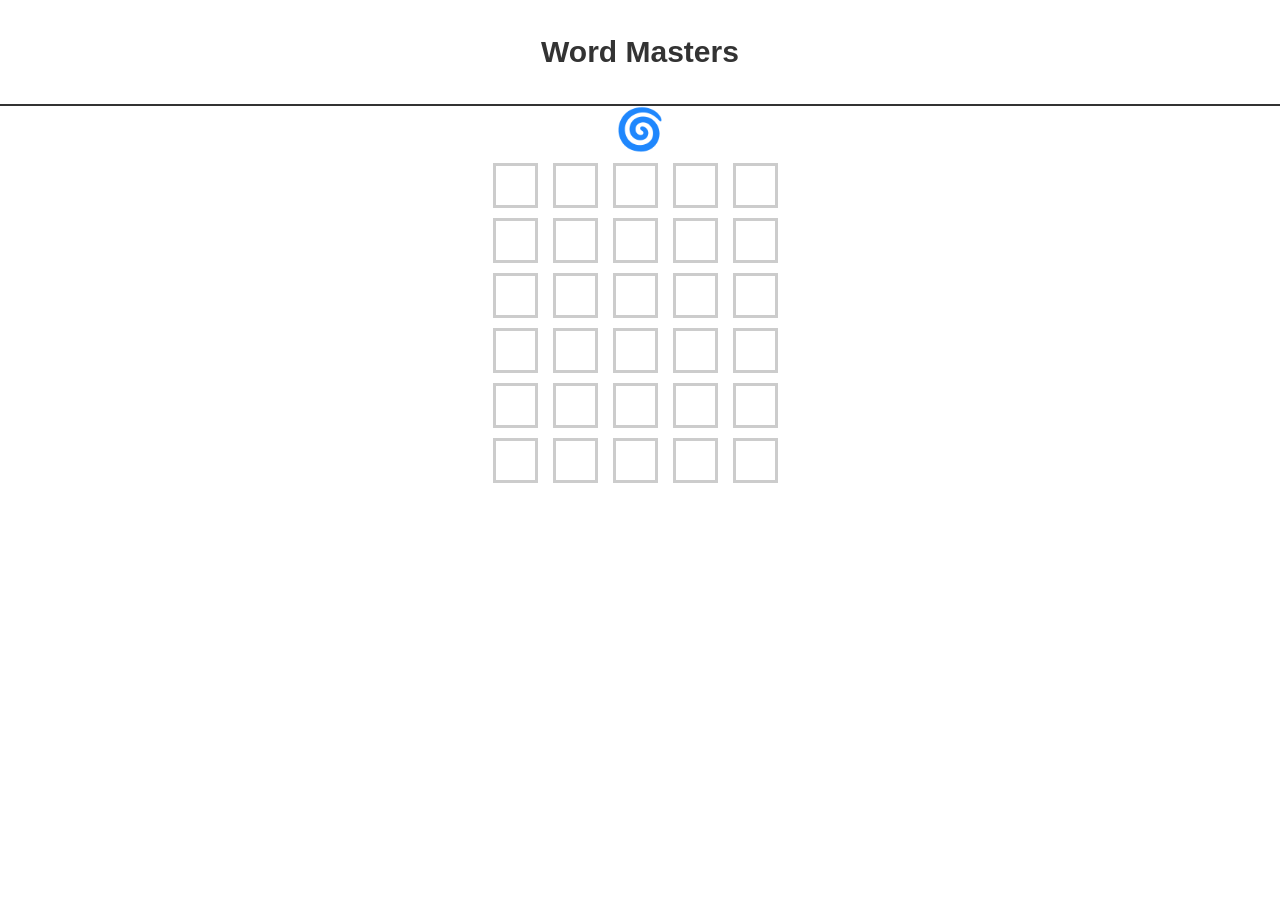
<file: index.html>
<!DOCTYPE html>
<html lang="en">
<head>
    <meta charset="UTF-8" />
    <meta name="viewport" content="width=device-width, initial-scale=1.0" />
    <title>Word Masters</title>
    <link rel="stylesheet" href="style.css">
</head>
<body>
    <header class="navbar">
    <h1 class="brand">Word Masters</h1>
    </header>
    <div class="info-bar">
    <div class="spiral">🌀</div>
    </div>
    <div class="scoreboard">
    <div class="scoreboard-letter" id="letter-0"></div>
    <div class="scoreboard-letter" id="letter-1"></div>
    <div class="scoreboard-letter" id="letter-2"></div>
    <div class="scoreboard-letter" id="letter-3"></div>
    <div class="scoreboard-letter" id="letter-4"></div>
    <div class="scoreboard-letter" id="letter-5"></div>
    <div class="scoreboard-letter" id="letter-6"></div>
    <div class="scoreboard-letter" id="letter-7"></div>
    <div class="scoreboard-letter" id="letter-8"></div>
    <div class="scoreboard-letter" id="letter-9"></div>
    <div class="scoreboard-letter" id="letter-10"></div>
    <div class="scoreboard-letter" id="letter-11"></div>
    <div class="scoreboard-letter" id="letter-12"></div>
    <div class="scoreboard-letter" id="letter-13"></div>
    <div class="scoreboard-letter" id="letter-14"></div>
    <div class="scoreboard-letter" id="letter-15"></div>
    <div class="scoreboard-letter" id="letter-16"></div>
    <div class="scoreboard-letter" id="letter-17"></div>
    <div class="scoreboard-letter" id="letter-18"></div>
    <div class="scoreboard-letter" id="letter-19"></div>
    <div class="scoreboard-letter" id="letter-20"></div>
    <div class="scoreboard-letter" id="letter-21"></div>
    <div class="scoreboard-letter" id="letter-22"></div>
    <div class="scoreboard-letter" id="letter-23"></div>
    <div class="scoreboard-letter" id="letter-24"></div>
    <div class="scoreboard-letter" id="letter-25"></div>
    <div class="scoreboard-letter" id="letter-26"></div>
    <div class="scoreboard-letter" id="letter-27"></div>
    <div class="scoreboard-letter" id="letter-28"></div>
    <div class="scoreboard-letter" id="letter-29"></div>
    </div>
    <script src="./master.js"></script>
</body>
</html>
</file>
<file: style.css>
* {
box-sizing: border-box;
}

body {
/* a nice font that uses a user's built in font */
font-family: -apple-system, BlinkMacSystemFont, 'Segoe UI', Roboto, Oxygen, Ubuntu, Cantarell, 'Open Sans', 'Helvetica Neue', sans-serif;

color: #333;
margin: 0;
padding: 0;
}

.navbar {
border-bottom: 2px solid #333;
padding: 15px;
text-align: center;
margin-bottom: 0;
}

.brand {
font-size: 30px;
}

.scoreboard {
max-width: 295px;
width: 100%;
margin: 10px auto;
display: grid;
grid-template-columns: repeat(5, 1fr);
row-gap: 10px;
column-gap: 5px;
}

.scoreboard-letter {
height: 45px;
width: 45px;
font-size: 30px;
text-transform: uppercase;
border: 3px solid #ccc;
font-weight: bold;
display: flex;
align-items: center;
justify-content: center;
}

.correct {
background-color: darkgreen;
color: white;
}

.close {
background-color: goldenrod;
color: white;
}

.wrong {
background-color: #888;
color: white; 
}

.invalid {
animation: flash 1s;
}

/* flashes red border and then fades back to gray */
@keyframes flash {
5% {
    border-color: crimson;
}

100% {
    border-color: #ccc;
}
}

.spiral {
font-size: 40px;
animation: spin 1.5s linear infinite;
}

/* rotates clockwise indefinitely */
@keyframes spin {
to {
    transform: rotate(360deg);
}
}

/* visibility hidden means the item is still there and taking up space
but just not shown. display: none doesn't take up space */
.hidden {
visibility: hidden;
}

.info-bar {
display: flex;
align-items: center;
justify-content: center;
}


/* winner animation */

@keyframes rainbow {
100%,
0% {
    color: rgb(255, 0, 0);
}
8% {
    color: rgb(255, 127, 0);
}
16% {
    color: rgb(255, 255, 0);
}
25% {
    color: rgb(127, 255, 0);
}
33% {
    color: rgb(0, 255, 0);
}
41% {
    color: rgb(0, 255, 127);
}
50% {
    color: rgb(0, 255, 255);
}
58% {
    color: rgb(0, 127, 255);
}
66% {
    color: rgb(0, 0, 255);
}
75% {
    color: rgb(127, 0, 255);
}
83% {
    color: rgb(255, 0, 255);
}
91% {
    color: rgb(255, 0, 127);
}
}

.winner {
animation: rainbow 4s infinite linear;
}
</file>
<file: master.css>
* {
box-sizing: border-box;
}

body {
/* a nice font that uses a user's built in font */
font-family: -apple-system, BlinkMacSystemFont, 'Segoe UI', Roboto, Oxygen, Ubuntu, Cantarell, 'Open Sans', 'Helvetica Neue', sans-serif;

color: #333;
margin: 0;
padding: 0;
}

.navbar {
border-bottom: 2px solid #333;
padding: 15px;
text-align: center;
margin-bottom: 0;
}

.brand {
font-size: 30px;
}

.scoreboard {
max-width: 295px;
width: 100%;
margin: 10px auto;
display: grid;
grid-template-columns: repeat(5, 1fr);
row-gap: 10px;
column-gap: 5px;
}

.scoreboard-letter {
height: 45px;
width: 45px;
font-size: 30px;
text-transform: uppercase;
border: 3px solid #ccc;
font-weight: bold;
display: flex;
align-items: center;
justify-content: center;
}

.correct {
background-color: darkgreen;
color: white;
}

.close {
background-color: goldenrod;
color: white;
}

.wrong {
background-color: #888;
color: white; 
}

.invalid {
animation: flash 1s;
}

/* flashes red border and then fades back to gray */
@keyframes flash {
5% {
    border-color: crimson;
}

100% {
    border-color: #ccc;
}
}

.spiral {
font-size: 40px;
animation: spin 1.5s linear infinite;
}

/* rotates clockwise indefinitely */
@keyframes spin {
to {
    transform: rotate(360deg);
}
}

/* visibility hidden means the item is still there and taking up space
but just not shown. display: none doesn't take up space */
.hidden {
visibility: hidden;
}

.info-bar {
display: flex;
align-items: center;
justify-content: center;
}


/* winner animation */

@keyframes rainbow {
100%,
0% {
    color: rgb(255, 0, 0);
}
8% {
    color: rgb(255, 127, 0);
}
16% {
    color: rgb(255, 255, 0);
}
25% {
    color: rgb(127, 255, 0);
}
33% {
    color: rgb(0, 255, 0);
}
41% {
    color: rgb(0, 255, 127);
}
50% {
    color: rgb(0, 255, 255);
}
58% {
    color: rgb(0, 127, 255);
}
66% {
    color: rgb(0, 0, 255);
}
75% {
    color: rgb(127, 0, 255);
}
83% {
    color: rgb(255, 0, 255);
}
91% {
    color: rgb(255, 0, 127);
}
}

.winner {
animation: rainbow 4s infinite linear;
}
</file>
